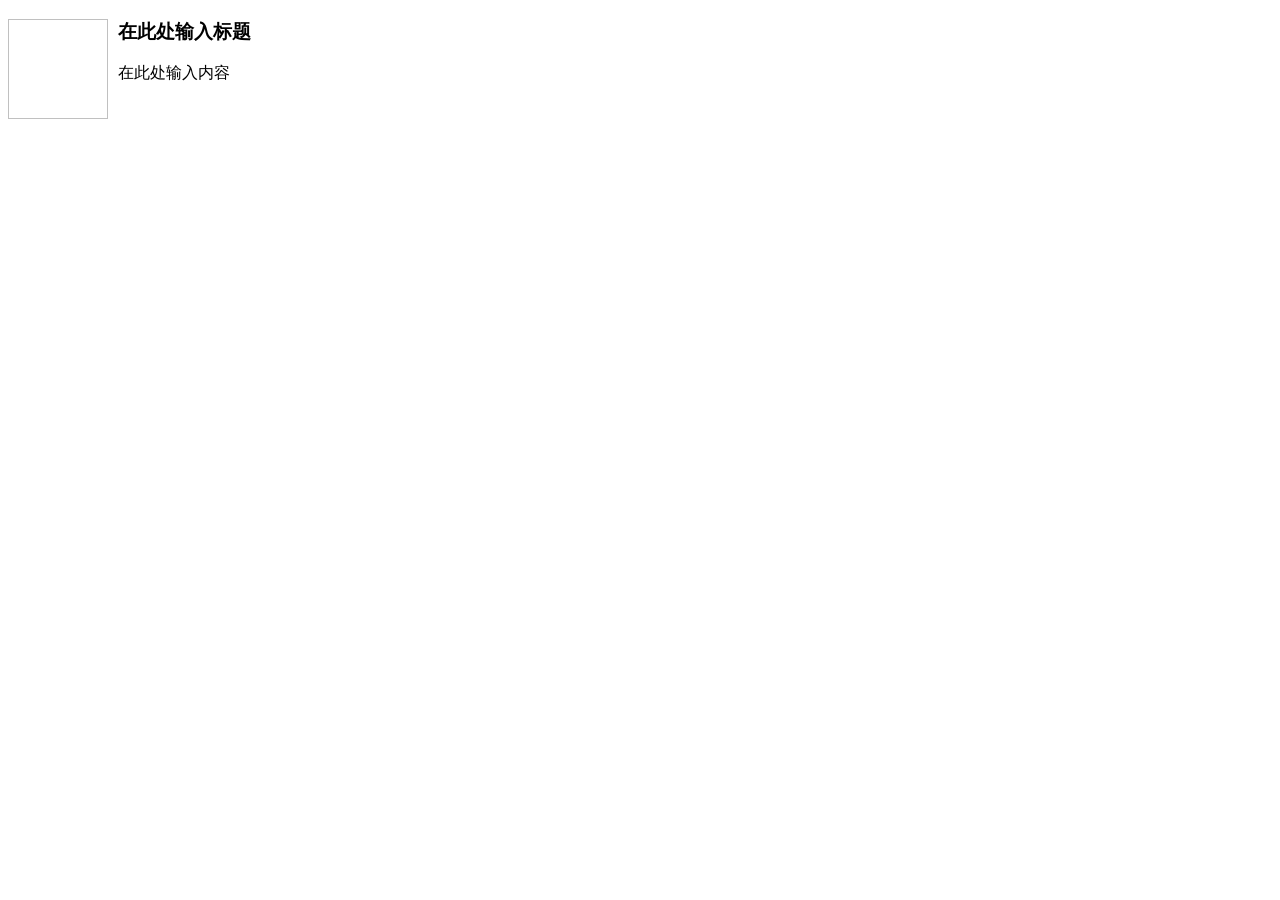
<file: js/kindeditor/plugins/template/html/1.html>
<!doctype html>
<html>
<head>
	<meta charset="utf-8" />
</head>
<body>
	<h3>
		<img align="left" height="100" style="margin-right: 10px" width="100" />在此处输入标题
	</h3>
	<p>
		在此处输入内容
	</p>
</body>
</html>
</file>
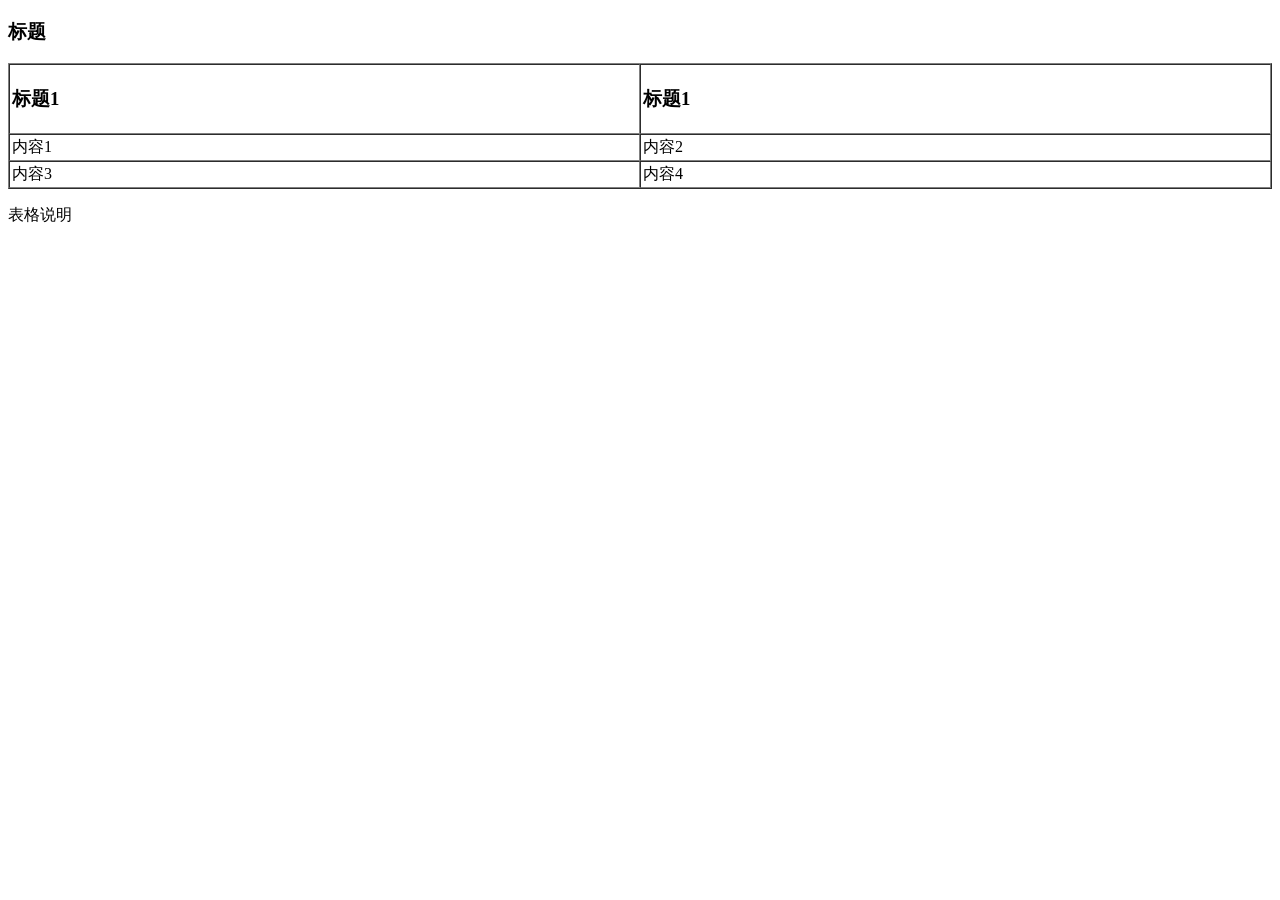
<file: js/kindeditor/plugins/template/html/2.html>
<!doctype html>
<html>
<head>
	<meta charset="utf-8" />
</head>
<body>
	<h3>
		标题
	</h3>
	<table style="width:100%;" cellpadding="2" cellspacing="0" border="1">
		<tbody>
			<tr>
				<td>
					<h3>标题1</h3>
				</td>
				<td>
					<h3>标题1</h3>
				</td>
			</tr>
			<tr>
				<td>
					内容1
				</td>
				<td>
					内容2
				</td>
			</tr>
			<tr>
				<td>
					内容3
				</td>
				<td>
					内容4
				</td>
			</tr>
		</tbody>
	</table>
	<p>
		表格说明
	</p>
</body>
</html>
</file>
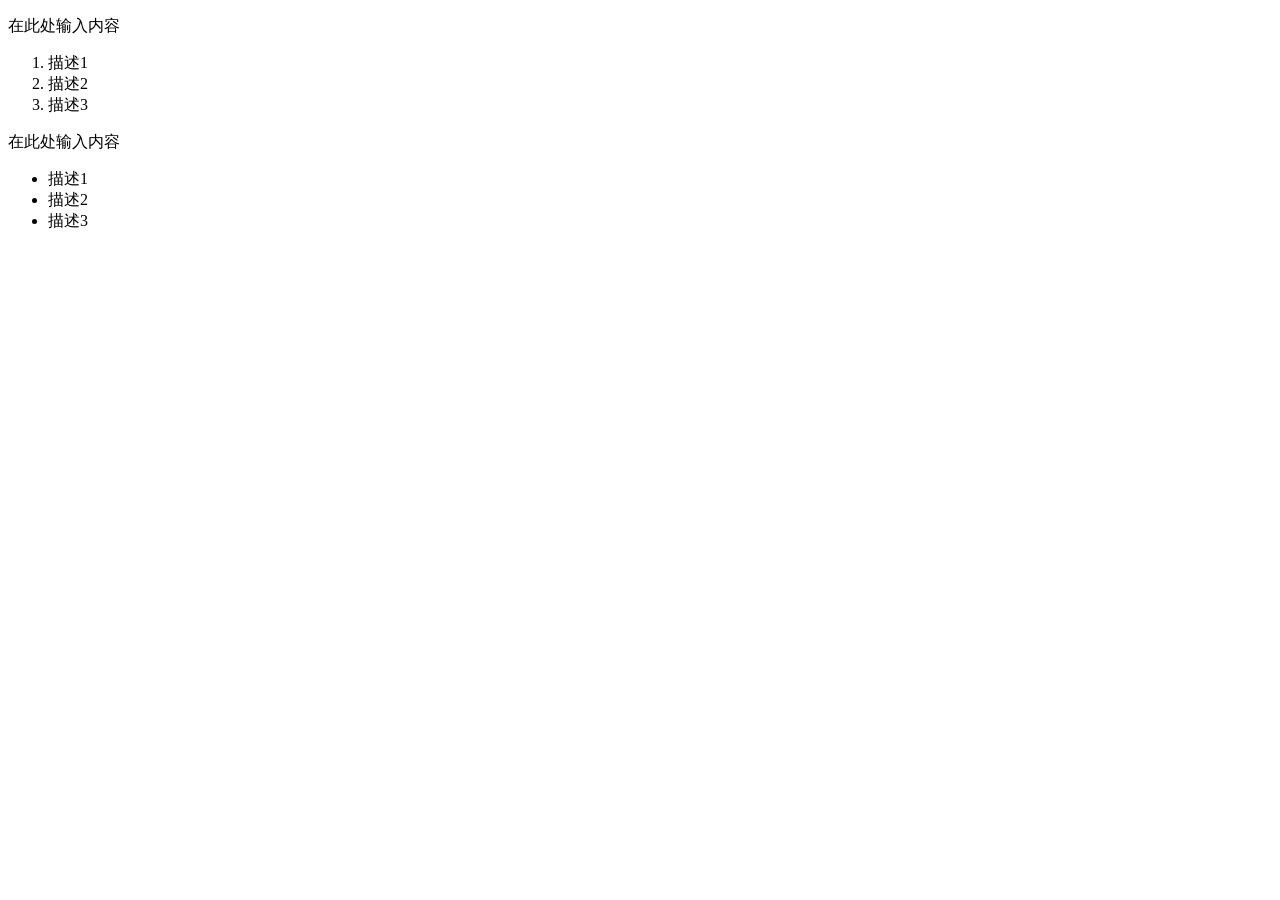
<file: js/kindeditor/plugins/template/html/3.html>
<!doctype html>
<html>
<head>
	<meta charset="utf-8" />
</head>
<body>
	<p>
		在此处输入内容
	</p>
	<ol>
		<li>
			描述1
		</li>
		<li>
			描述2
		</li>
		<li>
			描述3
		</li>
	</ol>
	<p>
		在此处输入内容
	</p>
	<ul>
		<li>
			描述1
		</li>
		<li>
			描述2
		</li>
		<li>
			描述3
		</li>
	</ul>
</body>
</html>
</file>
